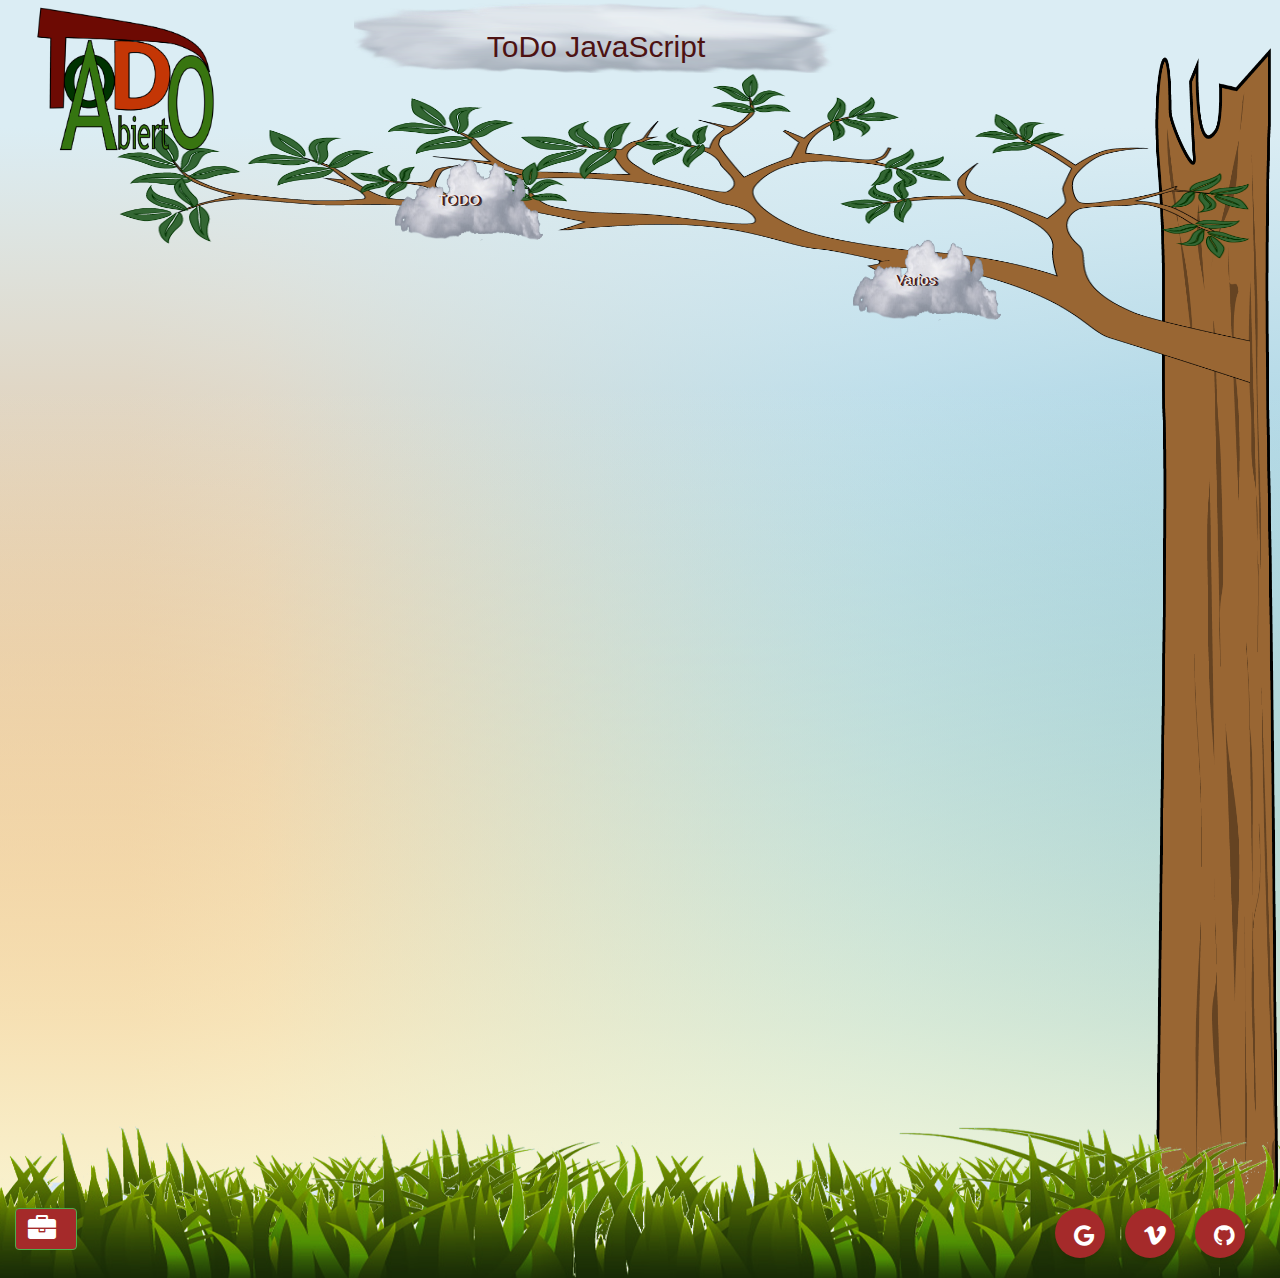
<file: index.html>
<!DOCTYPE html>
<html lang="es">
<head>
	<meta charset="UTF-8">
    <meta name="viewport" content="width=device-width, initial-scale=1, shrink-to-fit=no">
	<title>TODO-Abierto</title>
	<link rel="stylesheet" href="css/bootstrap.min.css">
<!--    <link rel="stylesheet" href="css/font-awesome.min.css">    -->
    <link href="https://maxcdn.bootstrapcdn.com/font-awesome/4.5.0/css/font-awesome.min.css" rel="stylesheet">
	<link rel="stylesheet" href="css/estilos.css">
    <link rel="stylesheet" href="css/animaciones.css">
</head>
    
<body> 
    <div class="arbol">
<!-- CABECERA CON MENÚ HORIZONTAL OCULTABLE          --> 
	<header>
        <nav class="navbar  navbar-static-top" role="navigation">
            <div class="container-fluid cabecera">  
              <div class="container-fluid ">
<!-- Logo -->
			    <div class="delante col-xs-5 col-sm-4 col-md-3 col-lg-3">        
                   <a href="http://todoabierto.github.io/Inicio/" class="BSTooltip ">
                   <img src="imagenes/logotodoabierto.png" class="logo" data-toggle="tooltip" data-placement="bottom" title="Ir a la página de inicio" animation="true"></a>
            </div>	
   
<!-- Jumbotron -->
<div class="col-xs-7 col-sm-8 col-md-5 col-lg-5"> 
	<section class="jumbotron jumbotron-distinto">
			<h1 class="titulo">ToDo JavaScript</h1>			
	</section>	
	</div>
    <div class="container-fluid">
        
<!-- Botón del menú ocultable -->                              
    <div class="navbar-header boton-menu-oculto" data-toggle="tooltip" data-placement="bottom" title="+ Opciones" animation="true">               
					    <button type="button" class="navbar-toggle toggle-distinto collapsed" data-toggle="collapse" data-target="#navegacion-fm" >
					    
						    <span class="sr-only">Desplegar / Ocultar Menu</span>
						    
						    <!--NUEVO BOTON OCULTABLE-->
<div id="hamburger" class="hamburglar is-closed">

    <div class="burger-icon">
      <div class="burger-container">
        <span class="burger-bun-top"></span>
        <span class="burger-filling"></span>
        <span class="burger-bun-bot"></span>
      </div>
    </div>  
    <!-- svg ring containter -->
    <div class="burger-ring">
      <svg class="svg-ring">
	      <path class="path fondo-boton" fill="none" stroke="#811616" stroke-miterlimit="10" stroke-width="4" d="M 34 2 C 16.3 2 2 16.3 2 34 s 14.3 32 32 32 s 32 -14.3 32 -32 S 51.7 2 34 2" />
      </svg>
    </div>
    <!-- La ruta que marca la animación del dibujo -->    
    <svg width="0" height="0">
       <mask>
    <path xmlns="http://www.w3.org/2000/svg" fill="none" stroke="#ff0000" stroke-miterlimit="10" stroke-width="4" d="M 34 2 c 11.6 0 21.8 6.2 27.4 15.5 c 2.9 4.8 5 16.5 -9.4 16.5 h -4" />
       </mask>
     </svg>
    <div class="path-burger">
      <div class="animate-path">
        <div class="path-rotation"></div>
      </div>
    </div>     
  </div>
<!--fin del nuevo boton ocultable-->
					    </button>                   
				    </div>
<!-- Fin del Botón del menú ocultable -->
  
<!-- Menu horizontal ocultable --> 
    <div class="collapse navbar-collapse navegacion" id="navegacion-fm">                 <div class="nav navbar-nav nav-ramas">                    
<!--  BOTÓN CIRCULAR ANIMADO                             -->
     <div class="menu"   id="boton1">                          
        <div class="btn trigger1" data-toggle="tooltip" data-placement="bottom" title="+ Opciones" animation="true">
            <img src="css/imgcss/nubejum.png" class="boton-manzana">
                <p class="texto-manzana">TODO</p>
         </div>                                       
<!--  Submenú Circular animado                          -->
        <div class="icons">                          
            <div class="rotater hidden">
                <div class="btn btn-icon">
                    <i class="fa">NPM</i>
                </div>
            </div>
            <div class="rotater hidden">
                <div class="btn btn-icon">
                    <i class="fa fa-facebook">.</i>
                </div>
            </div>
            <div class="rotater hidden">
                <div class="btn btn-icon">
                    <i class="fa fa-google-plus">Express</i>
                </div>
            </div>
            <div class="rotater">
            <div class="btn btn-icon" onclick="window.open('https://todo-abierto.blogspot.com.es/2016/07/mean.html','_blank');">
                    <i class="fa">MEAN</i>
                </div>
            </div>
            <div class="rotater">
                <div class="btn btn-icon" onclick="window.open('https://todo-abierto.blogspot.com.es/2016/07/npm.html','_blank');">
                    <i class="fa ">NPM</i>
                </div>
            </div>

            <div class="rotater">
                <div class="btn btn-icon"onclick="window.open('https://todo-abierto.blogspot.com.es/2016/07/express.html','_blank');">
                    <i class="fa">Express</i>
                </div>
            </div>
            <div class="rotater">
                <div class="btn btn-icon"onclick="window.open('https://todo-abierto.blogspot.com.es/2016/07/yeoman.html','_blank');">
                    <i class="fa">Yeoman</i>
                </div>
            </div>
                <div class="rotater">
                    <div class="btn btn-icon" onclick="window.open('https://todo-abierto.blogspot.com.es/2016/10/node.html','_blank');">
                        <i class="fa">Node</i>
                    </div>
                </div>
                <div class="rotater hidden">
                    <div class="btn btn-icon">
                        <i class="fa fa-linkedin">.</i>
                    </div>
                </div>
            </div>
<!-- Fin del submenú circular-->
        </div>
<!-- FIN BOTÓN CIRCULAR ANIMADO-->
 
<!-- 2º BOTÓN CIRCULAR ANIMADO                             -->
        <div class="menu" id="boton2">                           
            <div class="btn trigger2" data-toggle="tooltip" data-placement="bottom" title="+ Opciones" animation="true">
                <img src="css/imgcss/nubejum.png" class="boton-manzana">
                <p class="texto-manzana">Varios</p>
            </div>                                       
<!--  Submenú Circular animado                          -->
            <div class="icons">                              
                <div class="rotater hidden" >
                  <div class="btn btn-icon">
                    <i class="fa">Varios</i>
                  </div>
                </div>
                <div class="rotater hidden">
                  <div class="btn btn-icon">
                    <i class="fa fa-facebook">.</i>
                  </div>
                </div>
                <div class="rotater hidden">
                  <div class="btn btn-icon">
                    <i class="fa fa-google-plus">.</i>
                  </div>
                </div>
                <div class="rotater">
                <div class="btn btn-icon" onclick="window.open('http://mjosealbiach.github.io/TodoBootstrap/','_blank');">
                    <i class="fa">Todo-Bootstrap</i>
                </div>
                 <div class="rotater hidden">
                  <div class="btn btn-icon">
                    <i class="fa">.</i>
                  </div>
                </div>
                <div class="rotater hidden">     
                       <div class="btn btn-icon">
                    <i class="fa">.</i>
                  </div>
                </div>
                <div class="rotater hidden">
                  <div class="btn btn-icon">
                    <i class="fa">.</i>
                  </div>
                </div>
                <div class="rotater hidden">
                  <div class="btn btn-icon">
                    <i class="fa fa-linkedin">.</i>
                  </div>
                </div>
              </div>
<!--                              Fin del submenú circular-->
            </div>
<!--                           FIN BOTÓN CIRCULAR ANIMADO-->              
          </div>
         </div> 
<!-- Fin del menú horizontal ocultable-->
       </div>           
     </div>
    </div> 
<!--    fin cabecera 	-->
  </nav> 
</header>
<!-- Fin de la cabecera con menú ocultable -->
<!--   CONTENIDO          -->
	
   	<section class="main container-fluid contenido-fluid">	
       <div class="embed-responsive embed-responsive-16by9">
        <iframe class="embed-responsive-item" src="http://todo-abierto.blogspot.com.es/?rel=0" allowfullscreen>
        </iframe>
      </div>          
    </section>

   	<!--<section class="main container-fluid contenido-fluid contenedor-contenido">-->
   	<!-- <div>
           <script src="http://feeds.feedburner.com/TodoAbierto?format=sigpro" type="text/javascript" ></script>            
         </div>	-->	
   <!--   Esta opción no permite salirse de la web          -->	              
       <!-- <embed src="http://todo-abierto.blogspot.com.es/" width="98%" height="800px">  -->        
     <!--   </section>-->
<!-- FIN DEL CONTENEDOR GENERAL-->
 
<!--PIE	-->
	<footer>
		<div class="contenedor-pie">
			<div class="row pie">
				<div class="col-xs-4 contenido-piei">
					<a class="btn  btn-success btn-pie" href="#"  data-toggle="tooltip" data-placement="top" title="+ Librerías" animation="true">
  <i class="fa fa-briefcase fa-2x pull-left"></i></a>
				</div>				
				<div class="col-xs-8 contenido-pied">                  				
                    <section class="model-2">
                      <div class="float-btn-group">
                        <button class="btn-float btn-triger btn-success btn-red-pie" data-toggle="tooltip" data-placement="bottom" title="+ Opciones GitHub" animation="true">
                           <span class="fa-stack fa-lg">
                              <i class="icon-bars fa fa-github fa-stack-1x fa-inverse"></i>
                            </span>
                        </button>
                              <div class="btn-list">
                                  <a href="#" class="btn-float yellow">
                                      <i class="fa fa-search"></i>
                                  </a>
                                  <a href="#" class="btn-float blue">
                                      <i class="fa fa-cloud-download"> </i>
                                  </a>
                                  <a href="#" class="btn-float green">
                                      <i class="fa fa-paperclip"></i>
                                  </a><a href="#" class="btn-float purple">
                                      <i class="fa fa-line-chart"></i>
                                  </a>
                              </div>
                      </div>
                    </section>
                
                    <section class="model-2">
                      <div class="float-btn-group">
                        <button class="btn-float btn-triger btn-success btn-red-pie" data-toggle="tooltip" data-placement="bottom" title="+ Opciones Vimeo" animation="true">
                           <span class="fa-stack fa-lg">
                              <i class="icon-bars fa fa-vimeo fa-stack-1x fa-inverse"></i>
                           </span>
                        </button>
                        <div class="btn-list">
                          <a href="#" class="btn-float yellow">
                              <i class="fa fa-search"></i>
                          </a>
                          <a href="#" class="btn-float blue">
                              <i class="fa fa-cloud-download"> </i>
                          </a>
                          <a href="#" class="btn-float green">
                              <i class="fa fa-paperclip"></i>
                          </a><a href="#" class="btn-float purple">
                              <i class="fa fa-line-chart"></i>
                          </a>
                        </div>
                      </div>
                    </section>
                
                    <section class="model-2">
                      <div class="float-btn-group">
                        <button class="btn-float btn-triger btn-success btn-red-pie" data-toggle="tooltip" data-placement="bottom" title="+ Opciones Google" animation="true">
                           <span class="fa-stack fa-lg">
                              <i class="icon-bars fa fa-google fa-stack-1x fa-inverse"></i>
                           </span>
                        </button>
                        <div class="btn-list">
                              <a href="#" class="btn-float yellow">
                                  <i class="fa fa-search"></i>
                              </a>
                              <a href="#" class="btn-float blue">
                                  <i class="fa fa-cloud-download"> </i>
                              </a>
                              <a href="#" class="btn-float green">
                                  <i class="fa fa-paperclip"></i>
                              </a><a href="#" class="btn-float purple">
                                  <i class="fa fa-line-chart"></i>
                              </a>
                        </div>
                      </div>
                    </section>					
				</div>
			</div>
		</div>
	</footer>
 </div>
	<script src="js/jquery.js"></script>
	<script src="js/bootstrap.min.js"></script>
    <script src="js/animaciones.js"></script>
<!-- Fin div arbol   -->
</body>
</html>
</file>
<file: css/estilos.css>
html, body {
/*    position: absolute;*/
    height: auto;
    min-height: 100%;
    width: 100%;
    z-index: -100;
  /* chrome */
   background: -webkit-linear-gradient(bottom, #fafada 0%, transparent 70%), -webkit-linear-gradient(top, #dbedf4 10%, transparent 80%), -webkit-linear-gradient(right, #5eaecb 10%, transparent 80%), -webkit-linear-gradient(left, #eda155 10%, transparent 70%);
    
 background: -moz-linear-gradient(bottom, #fafada 0%, transparent 70%), -moz-linear-gradient(top, #dbedf4 10%, transparent 80%), -moz-linear-gradient(right, #5eaecb 10%, transparent 80%), -moz-linear-gradient(left, #eda155 10%, transparent 70%);
    
    background:  -moz-linear-gradient(45deg, #fafada 0%, rgba(225, 5, 34, 0) 70%),  -moz-linear-gradient(135deg, #dbedf4 10%, rgba(49, 5, 209, 0) 80%),  -moz-linear-gradient(225deg, #5eaecb 10%, rgba(10, 219, 216, 0) 80%),  -moz-linear-gradient(315deg, #eda155 100%box-sizing: inherit, rgba(9, 245, 5, 0) 70%);
    
  background:  linear-background(45deg, #fafada 0%, rgba(225, 5, 34, 0) 70%),  linear-background(135deg, #dbedf4 10%, rgba(49, 5, 209, 0) 80%),  linear-background(225deg, #5eaecb 10%, rgba(10, 219, 216, 0) 80%),  linear-background(315deg, #eda155 100%box-sizing: inherit, rgba(9, 245, 5, 0) 70%);
      
/*
 background-image: url(imgcss/arbol3.png);
    background-size: 6% 100%;
    background-repeat: no-repeat;
    background-position: right;
*/
/*    background: -webkit-linear-gradient(45deg, #fafada 0%, rgba(225, 5, 34, 0) 70%), -webkit-linear-gradient(315deg, #dbedf4 10%, rgba(49, 5, 209, 0) 80%), -webkit-linear-gradient(225deg, #5eaecb 10%, rgba(10, 219, 216, 0) 80%), -webkit-linear-gradient(135deg, #eda155 10%, rgba(9, 245, 5, 0) 70%);*/    
  
/*
/ Safari 4-5, Chrome 1-9 /
    background: -webkit-gradient(linear, 100% 0%, 0% 100%, from(wrgba(9, 245, 5, 0)hite), to(black));
    / Safari 5.1+, Chrome 10+ /
    background: -webkit-linear-gradient(top, black, white);
    / Firefox 3.6+ /
    background: -moz-linear-gradient(top, black, white);
    / Opera 11.10+ /
    background: -o-linear-background(top, black, white);
    / IE 10 /
    background: -ms-linear-background(top, black, white);
    / estándar */
/*    background: linear-background(top, black, white);    */    

}



.img-alta {
    position: absolute;
    z-index: -100;
    height: 100%;
/*    height:auto;*/
   /* max-width: 300px;*/
    width: 38%;
   /* padding-top: 0px;*/
/*    max-width: 400px;*/
    min-width: 180px;
}

.cabecera {
    padding-right: 0px;
}

.fondo-nube {
/*     width: 100%;*/
/*    height: 100%;*/
/*    margin: 0px 0px 0px 0px;*/
/*    padding: 0px 0px 0px 0px;*/
/*    float: right;*/
    background-image: url(imgcss/nubejum3.png);
    background-repeat: no-repeat;
    background-size: 100% 100%;
}
/* ==================  CABECERA ======================================== */
.delante {
    z-index: 100;
}

.logo {  
/*    position: absolute;*/
    z-index: 100;
    float: left;
   width: 100%;
    min-width: 120px;
 margin: 5px 10px 0px -10px;
    max-width: 180px;
}
.navbar-cabecera {
/*    float:right;    */
}
.container-fluid>.boton-menu-oculto {
/*
    float: right;
    margin: 0px 0px 0px 0px;
    padding: 0px 0px 0px 0px;
*/
/*
    position:relative;
   margin-right: 10%;
    max-width: 50px;
*/
}

.toggle-distinto {
/*    margin-right: 0px;*/
/*    margin-top: 0px;*/
/*    padding-left: 40px; */
   position:relative;
  float: right;
/*  width: 20%;  */
/*    height: 100%;*/
  padding: 10px 0px 0px 0px;
/*  margin-top: 14px;*/
  margin-right: 2%;
/*  margin-bottom: 8px;*/
/*    background-color: aliceblue;*/
/*  background-color:cornsilk;*/
/*  background-image:url(imgcss/ramas3.png);*/
/*   transform: rotate(-90deg);*/
/*    background-size: 100% 100%;*/
/*    background-image:url(nubeg.png);*/
/*  border: 3px solid #144518;*/
/*  border-radius: 50%;  */

  
}

.navbar-toggle .icon-bar-distinto {
/*    position: absolute;*/
      opacity: 1;
    background-color: #144518;
     border: 2px solid #144518;
     border-radius: 2;
/*    transform: rotate(-90deg);*/
}

/*
.navbar-toggle .icon-bar-distinto{
    
}
*/
.navegacion {   
    background-image: url(imgcss/ramas3.png);
    background-size: 100% 100%;
 padding-right: 20px;
    padding-bottom: 5%;
    margin-top:-70px;
/*    height:100%;    */
   margin-right: 6%;
    width: 85%;
    float: right;
    z-index: -170;
/*    height: 150px;*/
   
}



.nav-ramas {
/*margin-top: 100px;*/
/*    position: absolute;*/
   /* z-index: -170;*/

/*    right: 0px;*/
     width: 100%;
/*    height: 100%;*/
/*    top: -10px; */
/*      margin: 0px 0px;*/
    padding-top:10%;
    padding-bottom:5%;
/*
    background-image: url(imgcss/ramas3.png);
    background-repeat: no-repeat;
    background-size: 80%;
    background-position: right;
*/

}

.img-fondo-barra {
    width: 100%;
/*    margin-left: 170;*/
/*    max-height: 150px;*/
    height: 150px;
}

/* --------BUSCADOR--------*/
.buscador {
    
}


.navbar-buscador {
    position: relative;
/*
    background-image: url(imgcss/nubejum2.png);
    background-size: 100% 100%;
*/
/*    background-position: center;*/
/*    min-width: 200px;*/
/*    width: 100%;*/
  min-height: 75px;
padding: 20px 30px 0px 30px;
  margin: 0px 0px 80px 0px;
/*  margin-right: -20px;*/
/*  margin-bottom: 0px;*/
/*   right: 0px;*/
    float: left;
-webkit-box-shadow:none;
    border:none;
 
}

.form-buscador {
/*    width: 100%;*/
/*    float:right;*/
/*        margin-right: 5%;*/
}

.control-buscador {
    
  display:block;
  width: 80%;
  height: 34px;
/*  padding: 6px 15px;*/
  font-size: 15px;
  line-height: 1.42857143;
  color: #521313;
/*  background-color: rgb(228, 245, 245);*/
    background-color: transparent;
  border: 2px solid #521313;
/*
  border-radius: 0px;
  -webkit-box-shadow: inset 0 1px 1px rgba(0, 0, 0, .075);
          box-shadow: inset 0 1px 1px rgba(0, 0, 0, .075);
  -webkit-transition: border-color ease-in-out .15s, -webkit-box-shadow ease-in-out .15s;
       -o-transition: border-color ease-in-out .15s, box-shadow ease-in-out .15s;
          transition: border-color ease-in-out .15s, box-shadow ease-in-out .15s;
    margin-right: -5px;
*/
}
.btn-buscador {
    float: right;          
    color: #fff;
  background-color: #521313;
  border-color: #521313;
}

.fondo-barra {
    background-image: url(imgcss/ramas2.png);
    background-size: 100%;
}

.contenedor-contenido {
    width: 75%;
    max-height: 1800px;
}

/* __________ REDIMENSIONES ________________*/
@media screen and (max-width: 768px) {
    width:100%;
    margin-bottom: 20px;
    margin-right: 0;
}

@media (max-width: 768px){
    .nav-ramas {
        margin-top:120px;
    }
    
    .cabecera {
/*
        padding: 0px 0px 0px 0px;
         margin: 0px 0px 0px 0px;
*/
/*
        -webkit-transform: scale(0.8);
      -ms-transform: scale(0.8);
          transform: scale(0.8);
*/
    }
    
    .navegacion {
        padding: 0px 0px 50px 0px;
/*        background-size: 100% 100%;*/
        width: 100%;
        height: 100%;
/*        margin-top: 0px;*/
    }
/*
    .boton2 {
        padding-top:180px;
    }
    
*/
    
    .btn-buscador{
        float: right;
/*        position: absolute;*/
/*        margin-bottom: 50px;*/

    }
    .form-buscador{
/*        width: 100%;*/
        float: right;
/*        margin-right: 7%;*/
/*        height: 100%;*/
        
    } 
    .jumbotron-distinto .titulo {
    font-size: 25px;
    color:#550a16;
        vertical-align: middle;
        
}
    
   .jumbotron-distinto .descrip {
         color:#550a16;
        vertical-align: middle; 
       font-size: 20px;
       text-align: center;
       
    }
    
    .descripcion {
    font-size: 18px;
    color:#550a16;
        vertical-align: middle;
        } 
    
    .menu-derecho {
  width: 100%;      
        float: right;
        -webkit-transform: scale(0.8);
      -ms-transform: scale(0.8);
          transform: scale(0.8);
        
    }
    .navbar-buscador {
   
  margin: 0px 0px 0px 0px;
 
}
}

@media (max-width: 992px) {
    .navegacion  {
        width: 95%;
        margin-top:-90px;
    }
}
@media (min-width: 1200px) {
 .navegacion  {
        width: 95%;
        margin-top:-90px;
    }
  }

/* FIN REDIMENSIONES ________________*/




/* FIN CABECERA ==================================*/


/* ================  CONTENIDO GENERAL ==================================*/
.main {
    margin-top: 20px;
    margin-bottom: 20px;
}

.fondo-contenido {
    position: absolute;
}

.jumbotron-distinto {
    background-color: transparent;
    width: 100%;
    height: 100%;
    margin: 0px 0px 0px 0px;
    padding: 0px 0px 0px 0px;
    float: left;
    background-image: url(imgcss/nubejum3.png);
    background-repeat: no-repeat;
    background-size: 100% 100%;
}

.jumbotron-distinto {
/*    font-size: 10px;*/
}

.jumbotron-distinto .titulo {
    text-align: center;
    color:#4d1212;
    font-size: 30px;
    padding-top: 10px;  
}

.jumbotron-distinto .descrip {
    text-align: center;
    color:#4d1212;
    font-size: 20px;
    margin-top: 20px; 
}

.migas {
    background-image: url(imgcss/nubemig2.png);
    background-size: 100% 100%;
}

.breadcrumb > li.migas + li:before {
  content: none;
}

.texto-migas {
    margin: 10px 20px 5px 20px;
    font-size: 15px;
    color: darkblue;
}

.migas-activa {
    margin: 15px 35px 10px 35px;
    font-size: 18px;
    color:#550a16;
}

.post-inicial {
    border-bottom: transparent;
}

.grupo-videos {
    padding-left: 0px;
    padding-right: 0px;
}

.videos{
    padding-bottom: 10px;
    padding-left: 0px;
    padding-right: 10px;
  
}





.navegacion-vertical {
    float: left;
    margin-left: 0px;
}


.grupo-botones-verticales{
    margin-top: 0px;
    margin-left: 0px;
}


.btn-arbol {
    font-size: 40px;
   color: #d19f80;
    text-shadow:
        4px 1px 0px #460c0c,
        6px 2px 3px #414141;
     background-color: transparent;
  border-color: transparent;
    padding: 30px 0px;  
}

.btn-arbol:active,
.btn-arbol.active,
.open > .dropdown-toggle.btn-arbol {
  background-image: none;
}
.btn-arbol:hover {
  color: #333;
  background-color:transparent;
  border-color: transparent;
}

.btn-arbol.disabled:hover,
.btn-arbol[disabled]:hover,
fieldset[disabled] .btn-arbol:hover,
.btn-arbol.disabled:focus,
.btn-arbol[disabled]:focus,
fieldset[disabled] .btn-arbol:focus,
.btn-arbol.disabled.focus,
.btn-arbol[disabled].focus,
fieldset[disabled] .btn-arbol.focus {
  background-color: transparent;
  border-color: #ccc;
}

.arbol_textop {
    font-size: 20px;
    width: 100%;
    
}

.linea-tiempo {
    max-width: 50%;
}


.fb-page {
    width: 20%;
    background-color: transparent;
    margin-left: 20px;
}

.adaptable {
    
    margin-left: 10%;
}

.breadcrumb-distinta {
    padding: 13px 5px;
    margin-bottom: 20px;
    list-style: none;
    background-color: transparent;
    border-radius: 4px;
    display:inline-table;
}

.contenido-fluid {
     width: 98%;
/*    float: left;*/
/*
    background-image: url(imgcss/arbol3.png);
    background-size: 6% 100%;
    background-repeat: no-repeat;
    background-position: right;
    bottom:0px;
    margin-right: auto;
    padding-bottom: 90px;
    z-index: -50;
*/
    /*    padding-top: -150px;*/
}



.contenedor-migas {
    padding: 0;
}

.nube-migas {
    position: absolute;
    width: 150px;
    height: 50px; 
    z-index: -100;
    opacity: 0.7;
    
}
.fondo-navbar {
    max-height: 174px;
    width: 100%;
    z-index: -50;
    position: absolute;
}

.fondo-nube {
    position: absolute;
    z-index: -50;
    width: 60%;
    opacity: 0.73;
    top:0px;   
}

.fondo-menu-izq {
    position: absolute;
    z-index: -200;
    margin-top: 0px;
    width: 38%;
    height: 100%;
    max-width: 345px;
    min-width: 180px;
}

.breadcrumb-distinto {
    padding: 8px 15px;
  margin-bottom: 5px;
  list-style: none;
  background-color: transparent;
  border-radius: 4px;
}

.posts {
/*    float: right;  */
}

.post {
    padding-bottom: 20px;
}

.post .post-title a {
    color:#333;
}

.post .thumb {
    margin-right: 10px;
    width: 40%;
}

.post .thumb img {
    width: 100%;
}

.post .contenedor-botones {
    width:100%;
    padding-bottom: 5px;
    height: auto;
}



.post .thumb-distinta {
    max-width: 80px;  
}

.img-thumbnail-distinta {
    background-color: transparent;
    padding: 0px;
}

.btn-normal {
    background-color: #6d3f22;
    border-color: #332108;
    border-radius: 50%;
    margin-bottom: 5px;
}

.btn-suceso {
    background-color: #0b410d;
    border-color: #0c2c03;
    border-radius: 50%;
    margin-bottom: 5px;
   
}

.btn-suceso .badge {
    color: #0c2c03;
}

.container-lateral {
    height: auto;
}


/* FIN CONTENIDO GENERAL ==================================*/

/* =================== PIE ================================*/
.texto-pie {
    color:brown;
}



.contenedor-pie {
    position:relative;
    width: 100%;
    height: 100%;
/*    bottom: 0px;*/
  background-image: url(imgcss/hierba.png);
    background-size: 100% 100%;
/*    margin-top: -60px;*/
   
    
}
.pie {

    margin-right: 0px;
    margin-left: 0px;
    padding-bottom: 10px;
/*    padding-top: 80px;*/
    padding-top: 5%;
/*    padding: 0px 0px 0px 0px;*/
       
}

.imagen-pie {
    height: 120px;
    position: absolute;
    z-index: -100;
    width: 100%;

}

.contenido-pied {
    margin-top: 30px;
}


.contenido-piei {
    margin-top: 30px;
    margin-bottom: 5px;
}

footer {
    
}

.fa-stack {
  color:brown;  
}

.btn-pie {
 background-color: brown;
}
.btn-red-pie {
    background-color: brown;
    border-radius: 60%;  
    width: 100%
}

/* FIN PIE ================================*/
























.descripcion {
    
}

.menu-derecho {
/*    float:right;*/
    margin-right: 5px;
}

.arbol {
     background-image: url(imgcss/arbol3.png);
    background-size: 10% 93%;
    background-repeat: no-repeat;
    background-position: right;
/*    max-width: 150px;*/
/*    padding-top: -150px;*/
    bottom:0px;
    margin-right: auto;
/*    padding-bottom: 90px;*/
    z-index: -50;
}

.rama {
     background-image: url(imgcss/ramas2.png);
    background-size: 10% 93%;
    background-repeat: no-repeat;
    background-position: right;
/*    max-width: 150px;*/
/*    padding-top: -150px;*/
    bottom:0px;
    margin-right: auto;
/*    padding-bottom: 90px;*/
    z-index: -50;
    
}

.desplegable {
    margin-right: 10px;
}
</file>
<file: css/animaciones.css>
/*
*, *:before, *:after {
  box-sizing: border-box;
  margin: 0;
  padding: 0;
    
}

*/

.absolute-center, .menu, .menu .btn .fa, .menu .btn.trigger .line, .menu .btn.trigger1 .line, .menu .btn.trigger2 .line {
  position: relative; 
  top: 60%;
  left: 50%;
  -webkit-transform: translateX(-50%) translateY(-50%);
      -ms-transform: translateX(-50%) translateY(-50%);
          transform: translateX(-50%) translateY(-50%);
}

.menu {
  width: 5em;
  height: 5em;
    top:10px;
    padding-top: 20px;

}

#boton1 {
   
  margin: 0px 0px 0px -20% ; 
/*    padding-top: 0px;*/
    float: left;
}


#boton2 {
  margin: 80px 0px 0px 20% ; 

    float: left;
    
}
.menu .btn {
  position: absolute;
  top: 0;
  left: 0;
  width: 100%;
  height: 100%;
  border-radius: 50%;
/*  background: rgba(255, 255, 255, 0.15);*/
  opacity: 0;
  z-index: -10;
  cursor: pointer;
  -webkit-transition: opacity 1s, z-index 0.3s, -webkit-transform 1s;
          transition: opacity 1s, z-index 0.3s, transform 1s;
  -webkit-transform: translateX(0);
      -ms-transform: translateX(0);
          transform: translateX(0);
}
.menu .btn .fa {
  font-size: 1.2em;
  -webkit-transition: color 0.3s;
          transition: color 0.3s;
    margin: -15px 0px 0px 10px;
}
.menu .btn:hover .fa {
  color: rgba(255, 255, 255, 0.7);
}

.menu .btn.trigger{
  opacity: 1;
  z-index: 100;
  cursor: pointer;
  -webkit-transition: -webkit-transform 0.3s;
          transition: transform 0.3s;
}

.menu .btn.trigger1{
  opacity: 1;
  z-index: 100;
  cursor: pointer;
  -webkit-transition: -webkit-transform 0.3s;
          transition: transform 0.3s;
}
.menu .btn.trigger2{
  opacity: 1;
  z-index: 100;
  cursor: pointer;
  -webkit-transition: -webkit-transform 0.3s;
          transition: transform 0.3s;
}



 .menu .btn.trigger:hover {
  -webkit-transform: scale(1.2);
      -ms-transform: scale(1.2);
          transform: scale(1.2);
}
 .menu .btn.trigger1:hover {
  -webkit-transform: scale(1.2);
      -ms-transform: scale(1.2);
          transform: scale(1.2);
}
 .menu .btn.trigger2:hover {
  -webkit-transform: scale(1.2);
      -ms-transform: scale(1.2);
          transform: scale(1.2);
}


.menu .btn.trigger:hover .line {
  background-color: rgba(255, 255, 255, 0.7);
}
.menu .btn.trigger1:hover .line {
  background-color: rgba(255, 255, 255, 0.7);
}
.menu .btn.trigger2:hover .line {
  background-color: rgba(255, 255, 255, 0.7);
}
.menu .btn.trigger:hover .line:before, .menu .btn.trigger:hover .line:after {
  background-color: rgba(255, 255, 255, 0.7);
}   
.menu .btn.trigger1:hover .line:before, .menu .btn.trigger1:hover .line:after {
  background-color: rgba(255, 255, 255, 0.7);
} 
.menu .btn.trigger2:hover .line:before, .menu .btn.trigger2:hover .line:after {
  background-color: rgba(255, 255, 255, 0.7);
} 
.menu .btn.trigger .line {
  width: 60%;
  height: 6px;
  background: #000;
  border-radius: 6px;
  -webkit-transition: background-color 0.3s, height 0.3s, top 0.3s;
          transition: background-color 0.3s, height 0.3s, top 0.3s;
}
.menu .btn.trigger1 .line {
  width: 60%;
  height: 6px;
  background: #000;
  border-radius: 6px;
  -webkit-transition: background-color 0.3s, height 0.3s, top 0.3s;
          transition: background-color 0.3s, height 0.3s, top 0.3s;
}
.menu .btn.trigger2 .line {
  width: 60%;
  height: 6px;
  background: #000;
  border-radius: 6px;
  -webkit-transition: background-color 0.3s, height 0.3s, top 0.3s;
          transition: background-color 0.3s, height 0.3s, top 0.3s;
}
.menu .btn.trigger .line:before, .menu .btn.trigger .line:after {
  content: "";
  display: block;
  position: absolute;
  left: 0;
  width: 100%;
  height: 6px;
  background: #000;
  border-radius: 6px;    position: fixed;
  -webkit-transition: background-color 0.3s, -webkit-transform 0.3s;
          transition: background-color 0.3s, transform 0.3s;
}
.menu .btn.trigger1 .line:before, .menu .btn.trigger1 .line:after {
  content: "";
  display: block;
  position: absolute;
  left: 0;
  width: 100%;
  height: 6px;
  background: #000;
  border-radius: 6px;    position: fixed;
  -webkit-transition: background-color 0.3s, -webkit-transform 0.3s;
          transition: background-color 0.3s, transform 0.3s;
}
.menu .btn.trigger2 .line:before, .menu .btn.trigger2 .line:after {
  content: "";
  display: block;
  position: absolute;
  left: 0;
  width: 100%;
  height: 6px;
  background: #000;
  border-radius: 6px;    position: fixed;
  -webkit-transition: background-color 0.3s, -webkit-transform 0.3s;
          transition: background-color 0.3s, transform 0.3s;
}

.menu .btn.trigger .line:before {
  top: -12px;
  -webkit-transform-origin: 15% 100%;
      -ms-transform-origin: 15% 100%;
          transform-origin: 15% 100%;
}
.menu .btn.trigger1 .line:before {
  top: -12px;
  -webkit-transform-origin: 15% 100%;
      -ms-transform-origin: 15% 100%;
          transform-origin: 15% 100%;
}
.menu .btn.trigger2 .line:before {
  top: -12px;
  -webkit-transform-origin: 15% 100%;
      -ms-transform-origin: 15% 100%;
          transform-origin: 15% 100%;
}
.menu .btn.trigger .line:after {
  top: 12px;
  -webkit-transform-origin: 25% 30%;
      -ms-transform-origin: 25% 30%;
          transform-origin: 25% 30%;
}
.menu .btn.trigger1 .line:after {
  top: 12px;
  -webkit-transform-origin: 25% 30%;
      -ms-transform-origin: 25% 30%;
          transform-origin: 25% 30%;
}
.menu .btn.trigger2 .line:after {
  top: 12px;
  -webkit-transform-origin: 25% 30%;
      -ms-transform-origin: 25% 30%;
          transform-origin: 25% 30%;
}
.menu .rotater {
  position: absolute;
  top: 50px;
  left: 0px;    
position: fixed;
  width: 100%;
  height: 100%;
  -webkit-transform-origin: 50% 50%;
      -ms-transform-origin: 50% 50%;
          transform-origin: 50% 50%;
}

.rotater a {
    color="#040196";
}


.menu.active .btn-icon {
  opacity: 1;
  z-index: 50;
  background-image:url(imgcss/nubejum2.png);
  background-size: 100%;
    background-position: center;
    background-repeat: no-repeat;
   padding: 20px 40px 30px 10px;
    width: initial;
}
.menu.active .trigger .line {
  height: 0px;
  top: 45%;
}
.menu.active .trigger1 .line {
  height: 0px;
  top: 45%;
}
.menu.active .trigger2 .line {
  height: 0px;
  top: 45%;
}
.menu.active .trigger .line:before {
  -webkit-transform: rotate(45deg);
      -ms-transform: rotate(45deg);
          transform: rotate(45deg);
  width: 110%;
}
.menu.active .trigger1 .line:before {
  -webkit-transform: rotate(45deg);
      -ms-transform: rotate(45deg);
          transform: rotate(45deg);
  width: 110%;
}
.menu.active .trigger2 .line:before {
  -webkit-transform: rotate(45deg);
      -ms-transform: rotate(45deg);
          transform: rotate(45deg);
  width: 110%;
}
.menu.active .trigger .line:after {
  -webkit-transform: rotate(-45deg);
      -ms-transform: rotate(-45deg);
          transform: rotate(-45deg);
  width: 110%;
}
.menu.active .trigger1 .line:after {
  -webkit-transform: rotate(-45deg);
      -ms-transform: rotate(-45deg);
          transform: rotate(-45deg);
  width: 110%;
}
.menu.active .trigger2 .line:after {
  -webkit-transform: rotate(-45deg);
      -ms-transform: rotate(-45deg);
          transform: rotate(-45deg);
  width: 110%;
}
.rotater:nth-child(1) {
  -webkit-transform: rotate(-22.5deg);
      -ms-transform: rotate(-22.5deg);
          transform: rotate(-22.5deg);
}
.menu.active .rotater:nth-child(1) .btn-icon {
  -webkit-transform: translateY(-10em) rotate(22.5deg);
      -ms-transform: translateY(-10em) rotate(22.5deg);
          transform: translateY(-10em) rotate(22.5deg);
}
.rotater:nth-child(2) {
  -webkit-transform: rotate(22.5deg);
      -ms-transform: rotate(22.5deg);
          transform: rotate(22.5deg);
}    
.menu.active .rotater:nth-child(2) .btn-icon {
  -webkit-transform: translateY(-10em) rotate(-22.5deg);
      -ms-transform: translateY(-10em) rotate(-22.5deg);
          transform: translateY(-10em) rotate(-22.5deg);
}
.rotater:nth-child(3) {
  -webkit-transform: rotate(67.5deg);
      -ms-transform: rotate(67.5deg);
          transform: rotate(67.5deg);
}
.menu.active .rotater:nth-child(3) .btn-icon {
  -webkit-transform: translateY(-10em) rotate(-67.5deg);
      -ms-transform: translateY(-10em) rotate(-67.5deg);
          transform: translateY(-10em) rotate(-67.5deg);
}
.rotater:nth-child(4) {
  -webkit-transform: rotate(112.5deg);
      -ms-transform: rotate(112.5deg);
          transform: rotate(112.5deg);
}
.menu.active .rotater:nth-child(4) .btn-icon {
  -webkit-transform: translateY(-6em) rotate(-112.5deg);
      -ms-transform: translateY(-6em) rotate(-112.5deg);
          transform: translateY(-6em) rotate(-112.5deg);
}
.rotater:nth-child(5) {
  -webkit-transform: rotate(157.5deg);
      -ms-transform: rotate(157.5deg);
          transform: rotate(157.5deg);
}
.menu.active .rotater:nth-child(5) .btn-icon {
  -webkit-transform: translateY(-7em) rotate(-157.5deg);
      -ms-transform: translateY(-7em) rotate(-157.5deg);
          transform: translateY(-7em) rotate(-157.5deg);
}
.rotater:nth-child(6) {
  -webkit-transform: rotate(202.5deg);
      -ms-transform: rotate(202.5deg);
          transform: rotate(202.5deg);
}
.menu.active .rotater:nth-child(6) .btn-icon {
  -webkit-transform: translateY(-5em) rotate(-202.5deg);
      -ms-transform: translateY(-5em) rotate(-202.5deg);
          transform: translateY(-5em) rotate(-202.5deg);
}
.rotater:nth-child(7) {
  -webkit-transform: rotate(247.5deg);
      -ms-transform: rotate(247.5deg);
          transform: rotate(247.5deg);
}
.menu.active .rotater:nth-child(7) .btn-icon {
  -webkit-transform: translateY(-6em) rotate(-247.5deg);
      -ms-transform: translateY(-6em) rotate(-247.5deg);
          transform: translateY(-6em) rotate(-247.5deg);
}
.rotater:nth-child(8) {
  -webkit-transform: rotate(292.5deg);
      -ms-transform: rotate(292.5deg);
          transform: rotate(292.5deg);
}
.menu.active .rotater:nth-child(8) .btn-icon {
  -webkit-transform: translateY(-10em) rotate(-292.5deg);
      -ms-transform: translateY(-10em) rotate(-292.5deg);
          transform: translateY(-10em) rotate(-292.5deg);
}
.boton-manzana {
    position: absolute;
   width: 150px;
    height: 100px;
   z-index: -50;
    margin-left: -55px;
}
.boton-gusano {
    width: 70px;
}
.texto-manzana {
   position:absolute;
   margin: 30px 0px 0px 10px;
    font-size: 15px; 
    color: #efe9e5;
    text-shadow:
2px 0px 0px #460c0c,
3px 1px 0px #414141;
}

/* LISTA DESPLEGABLE */
updated ver
 {
  box-sizing:border-box;
}

.heading-primary {
  font-size:2em;
  padding:2em;
  text-align:center;
}

.accordion {
    position:relative;
    padding-right: 0px;
    padding-left: 0px;
  
}

/*  BOTONES REDONDOS PIE  */
.btn-float {
  width: 50px;
  height: 50px;
  line-height: 50px;
  display: inline-block;
  border: none;
  font-size: 18px;
  color: #fff;
  text-align: center;
  position: relative;
  -webkit-transition: 0.1s;
  transition: 0.1s;
  border-radius: 50%;
  cursor: pointer;
  box-shadow: 0 2px 5px 0 rgba(0, 0, 0, 0.11);
}
.btn-float:hover {
  text-decoration: none;
  box-shadow: 0 5px 10px rgba(0, 0, 0, 0.15), 0 4px 15px rgba(0, 0, 0, 0.13);
}
.btn-float:active, .btn-float:focus {
  outline: none;
}
.btn-float + .btn-float {
  margin-left: 5px;
}

.yellow {
  background: #ffa000;
}

.blue {
  background: #40c4ff;
}

.green {
  background: #00e676;
}

.purple {
  background: #8e24aa;
}

.pink {
  background: #e91e63;
}
.icon-bars {
/*  background: #fff;*/
/*
  height: 1px;
  width: 22px;
*/
  margin: auto;
  display: block;
  position: relative;
  -moz-transition: 0.1s 0.1s;
  -o-transition: 0.1s 0.1s;
  -webkit-transition: 0.1s;
  -webkit-transition-delay: 0.1s;
  -webkit-transition: 0.1s 0.1s;
          transition: 0.1s 0.1s;
}
.icon-bars:after {
  content: '';
  position: absolute;
  height: 22px;
  width: 1px;
/*  background: #fff;*/
  top: -10px;
}

.float-btn-group {
  position: relative;
  float: right;
  -webkit-transition: 0.1s;
  transition: 0.1s;
}
.float-btn-group .btn-triger {
  z-index: 15;
  float: left;
}
.float-btn-group .btn-list {
  position: absolute;
  right: 0;
  -webkit-transition: 0.1s;
  transition: 0.1s;
    
}
.float-btn-group .btn-list li {
  display: inline-block;
}
.float-btn-group.open .icon-bars {
  -ms-transform: rotate(360deg);
  -webkit-transform: rotate(360deg);
  transform: rotate(360deg);
}

.model-2 .float-btn-group {
  float: right;
    margin-right: 20px;
    margin-bottom: 10px;
}

.model-2 .float-btn-group .icon-bars {
  -webkit-transition: 0.8s;
  transition: 0.8s;
}

.model-2 .float-btn-group .btn-list .btn-float {
  position: absolute;
  right: 0;
  top: 0;
  opacity: 0;
  -ms-transform: scale(0, 0);
  -webkit-transform: scale(0, 0);
  transform: scale(0, 0);
}

.model-2 .float-btn-group .btn-list .btn-float:nth-child(1) {
  -moz-transition: 0.2s 0.3s;
  -o-transition: 0.2s 0.3s;
  -webkit-transition: 0.2s;
  -webkit-transition-delay: 0.3s;
  -webkit-transition: 0.2s 0.3s;
          transition: 0.2s 0.3s;
}
.model-2 .float-btn-group .btn-list .btn-float:nth-child(2) {
  -moz-transition: 0.2s 0.5s;
  -o-transition: 0.2s 0.5s;
  -webkit-transition: 0.2s;
  -webkit-transition-delay: 0.5s;
  -webkit-transition: 0.2s 0.5s;
          transition: 0.2s 0.5s;
}
.model-2 .float-btn-group .btn-list .btn-float:nth-child(3) {
  -moz-transition: 0.2s 0.7s;
  -o-transition: 0.2s 0.7s;
  -webkit-transition: 0.2s;
  -webkit-transition-delay: 0.7s;
  -webkit-transition: 0.2s 0.7s;
          transition: 0.2s 0.7s;
}
.model-2 .float-btn-group .btn-list .btn-float:nth-child(4) {
  -moz-transition: 0.2s 0.92s;
  -o-transition: 0.2s 0.92s;
  -webkit-transition: 0.2s;
  -webkit-transition-delay: 0.92s;
  -webkit-transition: 0.2s 0.92s;
          transition: 0.2s 0.92s;
}
.model-2 .float-btn-group.open .btn-list .btn-float {
  opacity: 1;
  -ms-transform: scale(0.9, 0.9);
  -webkit-transform: scale(0.9, 0.9);
  transform: scale(0.9, 0.9);
}
.model-2 .float-btn-group.open .btn-list .btn-float:nth-child(1) {
  top: -220px;
  -moz-transition: 0.2s 0.9s;
  -o-transition: 0.2s 0.9s;
  -webkit-transition: 0.2s;
  -webkit-transition-delay: 0.9s;
  -webkit-transition: 0.2s 0.9s;
          transition: 0.2s 0.9s;
}
.model-2 .float-btn-group.open .btn-list .btn-float:nth-child(2) {
  top: -165px;
  -moz-transition: 0.2s 0.7s;
  -o-transition: 0.2s 0.7s;
  -webkit-transition: 0.2s;
  -webkit-transition-delay: 0.7s;
  -webkit-transition: 0.2s 0.7s;
          transition: 0.2s 0.7s;
}
.model-2 .float-btn-group.open .btn-list .btn-float:nth-child(3) {
  top: -110px;
  -moz-transition: 0.2s 0.5s;
  -o-transition: 0.2s 0.5s;
  -webkit-transition: 0.2s;
  -webkit-transition-delay: 0.5s;
  -webkit-transition: 0.2s 0.5s;
          transition: 0.2s 0.5s;
}
.model-2 .float-btn-group.open .btn-list .btn-float:nth-child(4) {
  top: -55px;
  -moz-transition: 0.2s 0.3s;
  -o-transition: 0.2s 0.3s;
  -webkit-transition: 0.2s;
  -webkit-transition-delay: 0.3s;
  -webkit-transition: 0.2s 0.3s;
          transition: 0.2s 0.3s;
}

.accordion dl,
.accordion-list {
   border:1px solid #ddd;
   &:after {
        content: "";
       display:block;
       height:1em;
       width:100%;
       background-color:darken(#38cc70, 10%);
     }
}

.accordion dd,
.accordion__panel {
   background-color:#eee;
   font-size:1em;
   line-height:1.5em; 
}

.accordion p {
  padding:1em 2em 1em 2em;
}

.accordionTitle,
.accordion__Heading {
    background-color:#6f5212; 
    text-align:center;
    font-weight:700; 
    padding:0.5em;
    display:block;
    text-decoration:none;
    color:#fff;
    transition:background-color 0.5s ease-in-out;
    border-bottom:1px solid darken(#4a2704, 5%);
  &:before {
   content: "+";
   font-size:1.5em;
   line-height:0.5em;
   float:left; 
   transition: transform 0.3s ease-in-out;
  }
  &:hover {
    background-color:darken(#4c722c, 10%);
  }
}

.accordionTitle:before,
.accordion__Heading:before {
  content: "+";
  font-size: 1.5em;
  line-height: 0.5em;
  float: left;
  -webkit-transition: -webkit-transform 0.3s ease-in-out;
          transition: transform 0.3s ease-in-out;
}
.accordionTitle:hover,
.accordion__Heading:hover {
  background-color: #2ba659;
}

.accordionTitleActive, 
.accordionTitle.is-expanded {
   background-color:darken(#4c722c, 10%);
    &:before {
     
      transform:rotate(-225deg);
    }
}
.accordionTitle:hover,
.accordion__Heading:hover {
  background-color: #ac825e;
    color:#581d0f;
}

.accordionTitleActive,
.accordionTitle.is-expanded {
  background-color: #165f31;
    color: #e3f50c;
    
}
.accordionTitleActive:before,
.accordionTitle.is-expanded:before {
  -webkit-transform: rotate(-225deg);
      -ms-transform: rotate(-225deg);
          transform: rotate(-225deg);
}



.accordionItem {
    height:auto;
    overflow:hidden; 
/*    //SHAME: magic number to allow the accordion to animate*/   
     max-height:50em;
    transition:max-height 1s;   
 
    
    @media screen and (min-width:48em) {
         max-height:15em;
        transition:max-height 0.5s
        
    }      
}
 
.accordionItem.is-collapsed {
    max-height:0;
}
.no-js .accordionItem.is-collapsed {
  max-height: auto;
}
.animateIn {
     animation: accordionIn 0.45s normal ease-in-out both 1; 
}
.animateOut {
     animation: accordionOut 0.45s alternate ease-in-out both 1;
}
@keyframes accordionIn {
  0% {
    opacity: 0;
    transform:scale(0.9) rotateX(-60deg);
    transform-origin: 50% 0;
  }
  100% {
    opacity:1;
    transform:scale(1);
  }
}

@keyframes accordionOut {
    0% {
       opacity: 1;
       transform:scale(1);
     }
     100% {
          opacity:0;
           transform:scale(0.9) rotateX(-60deg);
       }
}

.accordionItem {
  height: auto;
  overflow: hidden;
  max-height: 50em;
  -webkit-transition: max-height 1s;
          transition: max-height 1s;
}
@media screen and (min-width: 48em) {
  .accordionItem {
    max-height: 15em;
    -webkit-transition: max-height 0.5s;
            transition: max-height 0.5s;
  }
}

.accordionItem.is-collapsed {
  max-height: 0;
}

.no-js .accordionItem.is-collapsed {
  max-height: auto;
}

.animateIn {
  -webkit-animation: accordionIn 0.45s normal ease-in-out both 1;
          animation: accordionIn 0.45s normal ease-in-out both 1;
}

.animateOut {
  -webkit-animation: accordionOut 0.45s alternate ease-in-out both 1;
          animation: accordionOut 0.45s alternate ease-in-out both 1;
}

@-webkit-keyframes accordionIn {
  0% {
    opacity: 0;
    -webkit-transform: scale(0.9) rotateX(-60deg);
            transform: scale(0.9) rotateX(-60deg);
    -webkit-transform-origin: 50% 0;
            transform-origin: 50% 0;
  }
  100% {
    opacity: 1;
    -webkit-transform: scale(1);
            transform: scale(1);
  }
}

@keyframes accordionIn {
  0% {
    opacity: 0;
    -webkit-transform: scale(0.9) rotateX(-60deg);
            transform: scale(0.9) rotateX(-60deg);
    -webkit-transform-origin: 50% 0;
            transform-origin: 50% 0;
  }
  100% {
    opacity: 1;
    -webkit-transform: scale(1);
            transform: scale(1);
  }
}
@-webkit-keyframes accordionOut {
  0% {
    opacity: 1;
    -webkit-transform: scale(1);
            transform: scale(1);
  }
  100% {
    opacity: 0;
    -webkit-transform: scale(0.9) rotateX(-60deg);
            transform: scale(0.9) rotateX(-60deg);
  }
}
@keyframes accordionOut {
  0% {
    opacity: 1;
    -webkit-transform: scale(1);
            transform: scale(1);
  }
  100% {
    opacity: 0;
    -webkit-transform: scale(0.9) rotateX(-60deg);
            transform: scale(0.9) rotateX(-60deg);
  }
}

/* =============================Botón menu oculto =================================*/

.hamburglar {
/*      transform: rotate(-90deg);*/
  -webkit-transform: scale(0.8);
      -ms-transform: scale(0.8);
          transform: scale(0.8);
  margin: -10px 25% 0px 0px;
  position:relative;
  display: block;
  width: 68px;
  height: 68px;
  background:tansparent;
     float: right;
/*
  -webkit-touch-callout:none;
  -webkit-user-select: none;
     -moz-user-select: none;
      -ms-user-select: none;
          user-select: none;
*/
}

.path-burger {
  position: absolute;
  top: 0;
  right: 0;
  height: 68px;
  width: 68px;
   
/*
  -webkit-mask: url(#mask);
          mask: url(#mask);
  -webkit-mask-box-image: url(https://raygun.io/upload/mask.svg);
*/
}

.animate-path {
  position: absolute;
  top: 0;
/*  right: 0;*/
  width: 68px;
  height: 68px;
}

.path-rotation {
  height: 24px;
  width: 24px;
    
    
  margin: 54px 34px 0px 50px;
  -webkit-transform: rotate(0deg);
      -ms-transform: rotate(0deg);
          transform: rotate(0deg);
  -webkit-transform-origin: 100% 0;
      -ms-transform-origin: 100% 0;
          transform-origin: 100% 0;
}
.path-rotation:before {
  content: '';
  display: block;
  width: 10px;
  height: 10px;
  margin: 0 4px 0 0;
  background: #5c0e04;
    border: solid 2px #2f0803;
}

/*@-webkit-keyframes rotate-out {*/
@-webkit-keyframes rotate-in {
  0% {
    -webkit-transform: rotate(0deg);
            transform: rotate(0deg);
  }
  40% {
    -webkit-transform: rotate(180deg);
            transform: rotate(180deg);
  }
  100% {
    -webkit-transform: rotate(360deg);
            transform: rotate(360deg);
  }
}

/*@keyframes rotate-out {*/
@keyframes rotate-in {
  0% {
    -webkit-transform: rotate(0deg);
            transform: rotate(0deg);
  }
  40% {
    -webkit-transform: rotate(180deg);
            transform: rotate(180deg);
  }
  100% {
    -webkit-transform: rotate(360deg);
            transform: rotate(360deg);
  }
}
/*@-webkit-keyframes rotate-in {*/
@-webkit-keyframes rotate-out {
  0% {
    -webkit-transform: rotate(360deg);
            transform: rotate(360deg);
  }
  40% {
    -webkit-transform: rotate(180deg);
            transform: rotate(180deg);
  }
  100% {
    -webkit-transform: rotate(0deg);
            transform: rotate(0deg);
  }
}
/*@keyframes rotate-in {*/
@keyframes rotate-out {
  0% {
    -webkit-transform: rotate(360deg);
            transform: rotate(360deg);
  }
  40% {
    -webkit-transform: rotate(180deg);
            transform: rotate(180deg);
  }
  100% {
    -webkit-transform: rotate(0deg);
            transform: rotate(0deg);
  }
}
/*.hamburglar.is-open .path {*/
.hamburglar.is-closed .path {
  -webkit-animation: dash-in 0.6s linear normal;
          animation: dash-in 0.6s linear normal;
  -webkit-animation-fill-mode: forwards;
          animation-fill-mode: forwards;
}
/*.hamburglar.is-open .animate-path {*/
.hamburglar.is-closed .animate-path {
  -webkit-animation: rotate-in 0.6s linear normal;
          animation: rotate-in 0.6s linear normal;
  -webkit-animation-fill-mode: forwards;
          animation-fill-mode: forwards;
}

/*.hamburglar.is-closed .path {*/
.hamburglar.is-open .path {
  -webkit-animation: dash-out 0.6s linear normal;
          animation: dash-out 0.6s linear normal;
  -webkit-animation-fill-mode: forwards;
          animation-fill-mode: forwards;
}
/*.hamburglar.is-closed .animate-path {*/
.hamburglar.is-open .animate-path {
  -webkit-animation: rotate-out 0.6s linear normal;
          animation: rotate-out 0.6s linear normal;
  -webkit-animation-fill-mode: forwards;
          animation-fill-mode: forwards;
}

.path {
  stroke-dasharray: 240;
  stroke-dashoffset: 240;
  stroke-linejoin: round;
}

/*@-webkit-keyframes dash-in {*/
@-webkit-keyframes dash-out {
  0% {
    stroke-dashoffset: 240;
  }
  40% {
    stroke-dashoffset: 240;
  }
  100% {
    stroke-dashoffset: 0;
  }
}

/*@keyframes dash-in {*/
@keyframes dash-out {
  0% {
    stroke-dashoffset: 240;
  }
  40% {
    stroke-dashoffset: 240;
  }
  100% {
    stroke-dashoffset: 0;
  }
}
/*@-webkit-keyframes dash-out {*/
@-webkit-keyframes dash-in {
  0% {
    stroke-dashoffset: 0;
  }
  40% {
    stroke-dashoffset: 240;
  }
  100% {
    stroke-dashoffset: 240;
  }
}
/*@keyframes dash-out {*/
@keyframes dash-in {
  0% {
    stroke-dashoffset: 0;
  }
  40% {
    stroke-dashoffset: 240;
  }
  100% {
    stroke-dashoffset: 240;
  }
}
.burger-icon {
  position: absolute;
  padding: 20px 15px;
  height: 68px;
  width: 68px;
    background-color: #d4af89;
    border-radius: 50%;
    border: solid 2px #41190a;
}

.burger-container {
  position: relative;
  height: 28px;
  width: 36px;
}

.burger-bun-top,
.burger-bun-bot,
.burger-filling {
  position: absolute;
  display: block;
  height: 4px;
  width: 36px;
  border-radius: 2px;
  background: #41190a;
}

.burger-bun-top {
  top: 0;
  -webkit-transform-origin: 34px 2px;
      -ms-transform-origin: 34px 2px;
          transform-origin: 34px 2px;
}

.burger-bun-bot {
  bottom: 0;
  -webkit-transform-origin: 34px 2px;
      -ms-transform-origin: 34px 2px;
          transform-origin: 34px 2px;
}

.burger-filling {
  top: 12px;
}

.burger-ring {
  position: absolute;
  top: 0;
  left: 0;
  width: 68px;
  height: 68px;
}

.svg-ring {
  width: 68px;
  height: 68px;
/*    z-index: -1150px;*/
    opacity: 0.5;
}

/*.hamburglar.is-open .burger-bun-top {*/
.hamburglar.is-closed .burger-bun-top {
  -webkit-animation: bun-top-out 0.6s linear normal;
          animation: bun-top-out 0.6s linear normal;
  -webkit-animation-fill-mode: forwards;
          animation-fill-mode: forwards;
}
/*.hamburglar.is-open .burger-bun-bot {*/
.hamburglar.is-closed .burger-bun-bot {
  -webkit-animation: bun-bot-out 0.6s linear normal;
          animation: bun-bot-out 0.6s linear normal;
  -webkit-animation-fill-mode: forwards;
          animation-fill-mode: forwards;
}

/*.hamburglar.is-closed .burger-bun-top {*/
.hamburglar.is-open .burger-bun-top {
  -webkit-animation: bun-top-in 0.6s linear normal;
          animation: bun-top-in 0.6s linear normal;
  -webkit-animation-fill-mode: forwards;
          animation-fill-mode: forwards;
}
/*.hamburglar.is-closed .burger-bun-bot {*/
.hamburglar.is-open .burger-bun-bot {
  -webkit-animation: bun-bot-in 0.6s linear normal;
          animation: bun-bot-in 0.6s linear normal;
  -webkit-animation-fill-mode: forwards;
          animation-fill-mode: forwards;
}

/*@-webkit-keyframes bun-top-out {*/
@-webkit-keyframes bun-top-in {
  0% {
    left: 0;
    top: 0;
    -webkit-transform: rotate(0deg);
            transform: rotate(0deg);
  }
  20% {
    left: 0;
    top: 0;
    -webkit-transform: rotate(15deg);
            transform: rotate(15deg);
  }
  80% {
    left: -5px;
    top: 0;
    -webkit-transform: rotate(-60deg);
            transform: rotate(-60deg);
  }
  100% {
    left: -5px;
    top: 1px;
    -webkit-transform: rotate(-45deg);
            transform: rotate(-45deg);
  }
}

/*@keyframes bun-top-out {*/
@keyframes bun-top-in {
  0% {
    left: 0;
    top: 0;
    -webkit-transform: rotate(0deg);
            transform: rotate(0deg);
  }
  20% {
    left: 0;
    top: 0;
    -webkit-transform: rotate(15deg);
            transform: rotate(15deg);
  }
  80% {
    left: -5px;
    top: 0;
    -webkit-transform: rotate(-60deg);
            transform: rotate(-60deg);
  }
  100% {
    left: -5px;
    top: 1px;
    -webkit-transform: rotate(-45deg);
            transform: rotate(-45deg);
  }
}
/*@-webkit-keyframes bun-bot-out {*/
@-webkit-keyframes bun-bot-in {
  0% {
    left: 0;
    -webkit-transform: rotate(0deg);
            transform: rotate(0deg);
  }
  20% {
    left: 0;
    -webkit-transform: rotate(-15deg);
            transform: rotate(-15deg);
  }
  80% {
    left: -5px;
    -webkit-transform: rotate(60deg);
            transform: rotate(60deg);
  }
  100% {
    left: -5px;
    -webkit-transform: rotate(45deg);
            transform: rotate(45deg);
  }
}
/*@keyframes bun-bot-out {*/
@keyframes bun-bot-in {
  0% {
    left: 0;
    -webkit-transform: rotate(0deg);
            transform: rotate(0deg);
  }
  20% {
    left: 0;
    -webkit-transform: rotate(-15deg);
            transform: rotate(-15deg);
  }
  80% {
    left: -5px;
    -webkit-transform: rotate(60deg);
            transform: rotate(60deg);
  }
  100% {
    left: -5px;
    -webkit-transform: rotate(45deg);
            transform: rotate(45deg);
  }
}
/*@-webkit-keyframes bun-top-in {*/
@-webkit-keyframes bun-top-out {
  0% {
    left: -5px;
    bot: 0;
    -webkit-transform: rotate(-45deg);
            transform: rotate(-45deg);
  }
  20% {
    left: -5px;
    bot: 0;
    -webkit-transform: rotate(-60deg);
            transform: rotate(-60deg);
  }
  80% {
    left: 0;
    bot: 0;
    -webkit-transform: rotate(15deg);
            transform: rotate(15deg);
  }
  100% {
    left: 0;
    bot: 1px;
    -webkit-transform: rotate(0deg);
            transform: rotate(0deg);
  }
}
/*@keyframes bun-top-in {*/
@keyframes bun-top-out {
  0% {
    left: -5px;
    bot: 0;
    -webkit-transform: rotate(-45deg);
            transform: rotate(-45deg);
  }
  20% {
    left: -5px;
    bot: 0;
    -webkit-transform: rotate(-60deg);
            transform: rotate(-60deg);
  }
  80% {
    left: 0;
    bot: 0;
    -webkit-transform: rotate(15deg);
            transform: rotate(15deg);
  }
  100% {
    left: 0;
    bot: 1px;
    -webkit-transform: rotate(0deg);
            transform: rotate(0deg);
  }
}
/*@-webkit-keyframes bun-bot-in {*/
@-webkit-keyframes bun-bot-out
  0% {
    left: -5px;
    -webkit-transform: rotate(45deg);
            transform: rotate(45deg);
  }
  20% {
    left: -5px;
    bot: 0;
    -webkit-transform: rotate(60deg);
            transform: rotate(60deg);
  }
  80% {
    left: 0;
    bot: 0;
    -webkit-transform: rotate(-15deg);
            transform: rotate(-15deg);
  }
  100% {
    left: 0;
    -webkit-transform: rotate(0deg);
            transform: rotate(0deg);
  }
}
/*@keyframes bun-bot-in {*/
@keyframes bun-bot-out {
  0% {
    left: -5px;
    -webkit-transform: rotate(45deg);
            transform: rotate(45deg);
  }
  20% {
    left: -5px;
    bot: 0;
    -webkit-transform: rotate(60deg);
            transform: rotate(60deg);
  }
  80% {
    left: 0;
    bot: 0;
    -webkit-transform: rotate(-15deg);
            transform: rotate(-15deg);
  }
  100% {
    left: 0;
    -webkit-transform: rotate(0deg);
            transform: rotate(0deg);
  }
}
/*.hamburglar.is-open .burger-filling {*/
.hamburglar.is-closed .burger-filling {
  -webkit-animation: burger-fill-out 0.6s linear normal;
          animation: burger-fill-out 0.6s linear normal;
  -webkit-animation-fill-mode: forwards;
          animation-fill-mode: forwards;
}

/*.hamburglar.is-closed .burger-filling {*/
.hamburglar.is-open .burger-filling {
  -webkit-animation: burger-fill-in 0.6s linear normal;
          animation: burger-fill-in 0.6s linear normal;
  -webkit-animation-fill-mode: forwards;
          animation-fill-mode: forwards;
}

/*@-webkit-keyframes burger-fill-in {*/
@-webkit-keyframes burger-fill-out {
  0% {
    width: 0;
    left: 36px;
  }
  40% {
    width: 0;
    left: 40px;
  }
  80% {
    width: 36px;
    left: -6px;
  }
  100% {
    width: 36px;
    left: 0px;
  }
}

/*@keyframes burger-fill-in {*/
@keyframes burger-fill-out {
  0% {
    width: 0;
    left: 36px;
  }
  40% {
    width: 0;
    left: 40px;
  }
  80% {
    width: 36px;
    left: -6px;
  }
  100% {
    width: 36px;
    left: 0px;
  }
}
/*@-webkit-keyframes burger-fill-out {*/
@-webkit-keyframes burger-fill-in {
  0% {
    width: 36px;
    left: 0px;
  }
  20% {
    width: 42px;
    left: -6px;
  }
  40% {
    width: 0;
    left: 40px;
  }
  100% {
    width: 0;
    left: 36px;
  }
}
/*@keyframes burger-fill-out {*/
@keyframes burger-fill-in {
  0% {
    width: 36px;
    left: 0px;
  }
  20% {
    width: 42px;
    left: -6px;
  }
  40% {
    width: 0;
    left: 40px;
  }
  100% {
    width: 0;
    left: 36px;
  }
}
/*ARCHIVO RESET.CSS DEL BOTON OCULTABLE*/
/*html,body,div,span,applet,object,iframe,h1,h2,h3,h4,h5,h6,p,blockquote,pre,a,abbr,acronym,address,big,cite,code,del,dfn,em,img,ins,kbd,q,s,samp,small,strike,strong,sub,sup,tt,var,b,u,i,center,dl,dt,dd,ol,ul,li,fieldset,form,label,legend,table,caption,tbody,tfoot,thead,tr,th,td,article,aside,canvas,details,embed,figure,figcaption,footer,header,hgroup,menu,nav,output,ruby,section,summary,time,mark,audio,video{margin:0;padding:0;border:0;font-size:100%;font:inherit;vertical-align:baseline}article,aside,details,figcaption,figure,footer,header,hgroup,menu,nav,section{display:block}body{line-height:1}ol,ul{list-style:none}blockquote,q{quotes:none}blockquote:before,blockquote:after,q:before,q:after{content:'';content:none}table{border-collapse:collapse;border-spacing:0}*/
</file>
